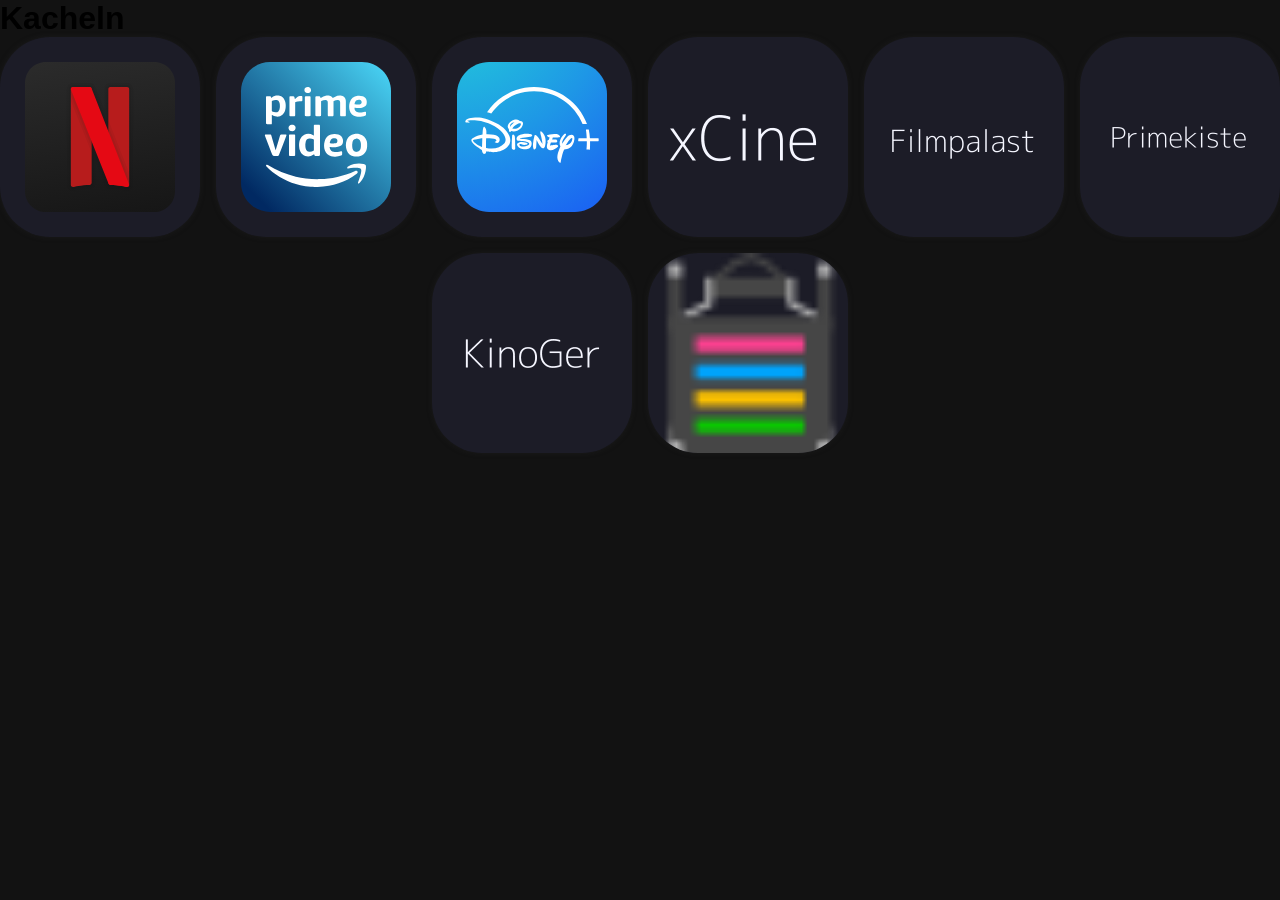
<file: index.html>
<!DOCTYPE html>
<html lang="de">
<head>
    <meta charset="UTF-8">
    <meta name="viewport" content="width=device-width, initial-scale=1.0">
    <title>Kacheln</title>
    <link rel="stylesheet" href="main.css">
</head>
<body>
    <header>
        <h1>Kacheln</h1>
    </header>
    
    <div class="flex-container" id="tiles-container">
    </div>

    <script src="links.js" type="text/javascript"></script>
    <script src="main.js" type="text/javascript"></script>
</body>
</html>
</file>
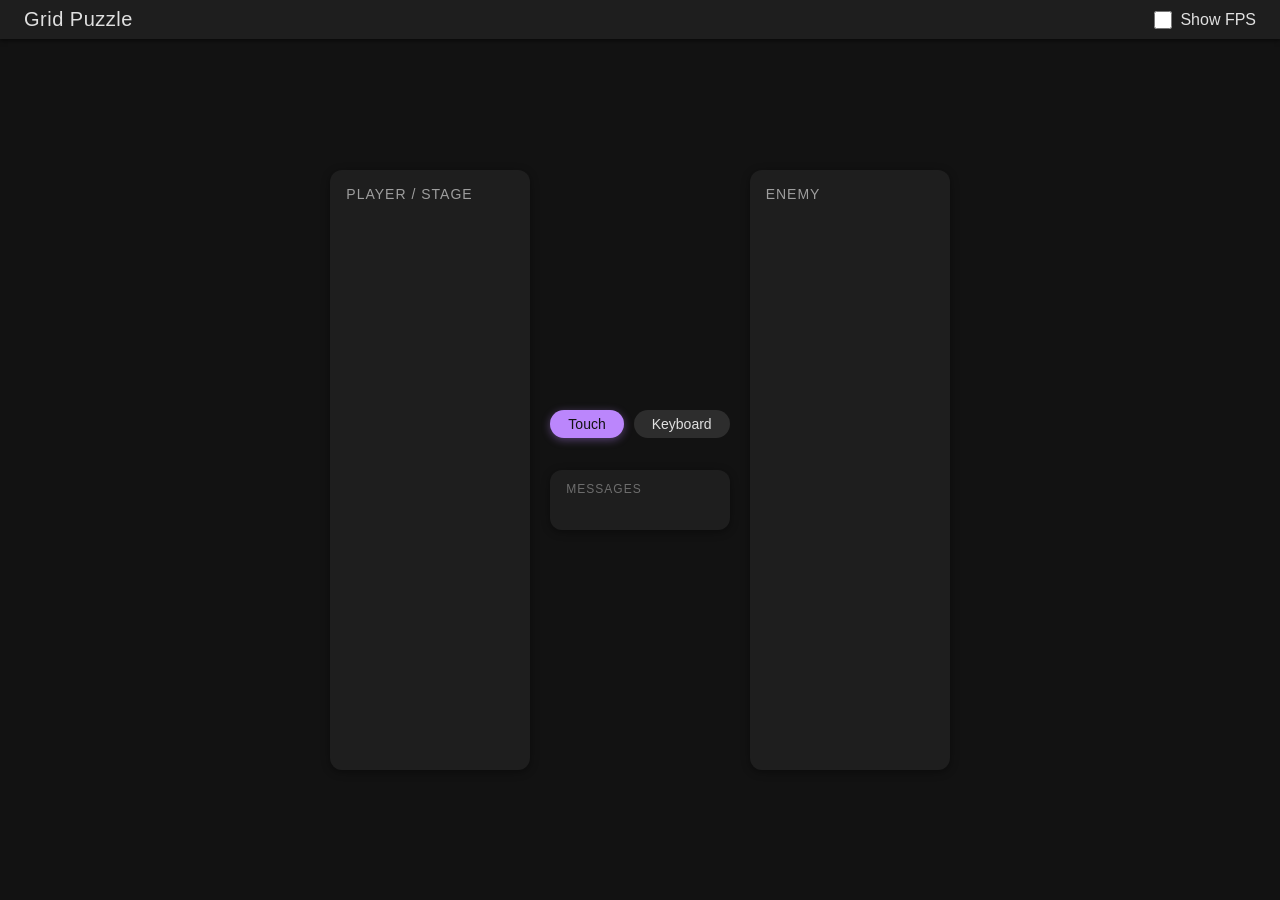
<file: game/index.html>
<!DOCTYPE html>
<html lang="en">
<head>
    <meta charset="UTF-8">
    <meta name="viewport" content="width=device-width, initial-scale=1.0">
    <title>Grid Puzzle</title>
    <script src="./ivank.js"></script>
    <style>
        * {
            margin: 0;
            padding: 0;
            box-sizing: border-box;
        }

        body {
            background: #121212;
            color: #e0e0e0;
            font-family: 'Roboto', 'Segoe UI', sans-serif;
            display: flex;
            flex-direction: column;
            height: 100vh;
            overflow: hidden;
        }

        /* ---- Top bar ---- */
        .top-bar {
            background: #1e1e1e;
            padding: 8px 24px;
            display: flex;
            align-items: center;
            justify-content: space-between;
            box-shadow: 0 2px 4px rgba(0,0,0,0.5);
            z-index: 10;
        }
        .top-bar h1 {
            font-size: 20px;
            font-weight: 500;
            letter-spacing: 0.5px;
        }
        .settings {
            display: flex;
            align-items: center;
            gap: 12px;
        }
        .toggle-label {
            display: flex;
            align-items: center;
            gap: 8px;
            cursor: pointer;
        }
        .toggle-label input[type="checkbox"] {
            width: 18px;
            height: 18px;
            accent-color: #bb86fc;
        }

        /* ---- Main content ---- */
        .main-content {
            flex: 1;
            display: flex;
            justify-content: center;
            align-items: center;
            gap: 20px;
            padding: 20px;
            overflow: hidden;
        }

        .side-panel {
            background: #1e1e1e;
            border-radius: 12px;
            padding: 16px;
            width: 200px;
            height: 600px; /* match canvas height */
            box-shadow: 0 2px 8px rgba(0,0,0,0.4);
            display: flex;
            flex-direction: column;
        }
        .side-panel .panel-title {
            font-size: 14px;
            font-weight: 500;
            color: #9e9e9e;
            margin-bottom: 12px;
            text-transform: uppercase;
            letter-spacing: 1px;
        }

        .center-column {
            display: flex;
            flex-direction: column;
            align-items: center;
            gap: 16px;
        }

        .canvas-container {
            background: #000;
            border-radius: 12px;
            overflow: hidden;
            box-shadow: 0 4px 16px rgba(0,0,0,0.6);
            line-height: 0; /* remove gap below canvas */
        }

        .message-box {
            background: #1e1e1e;
            border-radius: 12px;
            padding: 12px 16px;
            width: 100%;
            min-height: 60px;
            box-shadow: 0 2px 8px rgba(0,0,0,0.4);
            font-size: 14px;
            color: #9e9e9e;
        }
        .message-box .label {
            font-size: 12px;
            text-transform: uppercase;
            letter-spacing: 1px;
            margin-bottom: 4px;
            color: #6e6e6e;
        }

        /* ---- Input mode buttons ---- */
        .input-pills {
            display: flex;
            gap: 10px;
            justify-content: center;
        }
        .input-pill {
            background: #2d2d2d;
            border: none;
            color: #e0e0e0;
            padding: 6px 18px;
            border-radius: 20px;
            font-size: 14px;
            cursor: pointer;
            transition: background 0.2s, box-shadow 0.2s;
        }
        .input-pill.active {
            background: #bb86fc;
            color: #121212;
            font-weight: 500;
            box-shadow: 0 2px 8px rgba(187,134,252,0.4);
        }
    </style>
</head>
<body>
    <!-- Top bar -->
    <div class="top-bar">
        <h1>Grid Puzzle</h1>
        <div class="settings">
            <label class="toggle-label">
                <input type="checkbox" id="fpsToggle">
                <span>Show FPS</span>
            </label>
        </div>
    </div>

    <!-- Main layout -->
    <div class="main-content">
        <!-- Left panel -->
        <div class="side-panel" id="leftPanel">
            <div class="panel-title">Player / Stage</div>
            <!-- Empty container for stats/skills -->
        </div>

        <!-- Center column: canvas + message box -->
        <div class="center-column">
            <!-- Input mode pills -->
            <div class="input-pills">
                <button class="input-pill active" id="touchBtn">Touch</button>
                <button class="input-pill" id="keyboardBtn">Keyboard</button>
            </div>

            <!-- Canvas container (ivank.js canvas will be moved here) -->
            <div class="canvas-container" id="canvasContainer"></div>

            <!-- Message box -->
            <div class="message-box">
                <div class="label">Messages</div>
                <div id="messageText"></div>
            </div>
        </div>

        <!-- Right panel -->
        <div class="side-panel" id="rightPanel">
            <div class="panel-title">Enemy</div>
            <!-- Empty container for enemy info -->
        </div>
    </div>

    <script>
        // ----- Game Constants -----
        const GRID_SIZE = 15;
        const TILE_SIZE = 40;         // canvas = 600x600
        const CANVAS_SIZE = GRID_SIZE * TILE_SIZE;

        // Player position (0-indexed, x = col, y = row)
        let playerX = 7;
        let playerY = 7;

        // Input mode ('touch' or 'keyboard')
        let inputMode = 'touch';

        // FPS display
        let showFPS = false;
        let fpsCounter = 0;
        let lastFPSTime = performance.now();
        let fpsDisplay = 0;

        // ----- DOM Elements -----
        const fpsToggle = document.getElementById('fpsToggle');
        const touchBtn = document.getElementById('touchBtn');
        const keyboardBtn = document.getElementById('keyboardBtn');
        const canvasContainer = document.getElementById('canvasContainer');
        const messageText = document.getElementById('messageText');

        // ----- ivank.js Setup -----
        ivank.canvas(CANVAS_SIZE, CANVAS_SIZE);   // creates canvas, appends to body
        const canvas = ivank.canvasElement;
        const ctx = ivank.ctx;

        // Move canvas into our container
        canvasContainer.appendChild(canvas);

        // ----- Input Mode Switching -----
        function setInputMode(mode) {
            inputMode = mode;
            touchBtn.classList.toggle('active', mode === 'touch');
            keyboardBtn.classList.toggle('active', mode === 'keyboard');
            messageText.textContent = mode === 'touch' ? 'Tap adjacent tile to move' : 'Use arrow keys to move';
        }

        touchBtn.addEventListener('click', () => setInputMode('touch'));
        keyboardBtn.addEventListener('click', () => setInputMode('keyboard'));

        // ----- FPS Toggle -----
        fpsToggle.addEventListener('change', (e) => {
            showFPS = e.target.checked;
        });

        // ----- Movement Logic -----
        function movePlayer(dx, dy) {
            const newX = playerX + dx;
            const newY = playerY + dy;
            if (newX >= 0 && newX < GRID_SIZE && newY >= 0 && newY < GRID_SIZE) {
                playerX = newX;
                playerY = newY;
            }
        }

        // ----- Keyboard Input -----
        document.addEventListener('keydown', (e) => {
            if (inputMode !== 'keyboard') return;
            switch (e.key) {
                case 'ArrowUp':    e.preventDefault(); movePlayer(0, -1); break;
                case 'ArrowDown':  e.preventDefault(); movePlayer(0, 1); break;
                case 'ArrowLeft':  e.preventDefault(); movePlayer(-1, 0); break;
                case 'ArrowRight': e.preventDefault(); movePlayer(1, 0); break;
            }
        });

        // ----- Touch / Mouse Input (canvas-relative) -----
        canvas.addEventListener('click', (e) => {
            if (inputMode !== 'touch') return;
            const rect = canvas.getBoundingClientRect();
            const scaleX = canvas.width / rect.width;   // canvas physical pixels vs CSS size
            const scaleY = canvas.height / rect.height;
            const mouseCanvasX = (e.clientX - rect.left) * scaleX;
            const mouseCanvasY = (e.clientY - rect.top) * scaleY;
            const col = Math.floor(mouseCanvasX / TILE_SIZE);
            const row = Math.floor(mouseCanvasY / TILE_SIZE);

            // Move only if adjacent (Manhattan distance == 1)
            const dx = col - playerX;
            const dy = row - playerY;
            if (Math.abs(dx) + Math.abs(dy) === 1) {
                movePlayer(dx, dy);
            }
        });

        // Also support touchstart for mobile responsiveness
        canvas.addEventListener('touchstart', (e) => {
            if (inputMode !== 'touch') return;
            e.preventDefault(); // prevent scrolling
            const touch = e.touches[0];
            const rect = canvas.getBoundingClientRect();
            const scaleX = canvas.width / rect.width;
            const scaleY = canvas.height / rect.height;
            const touchCanvasX = (touch.clientX - rect.left) * scaleX;
            const touchCanvasY = (touch.clientY - rect.top) * scaleY;
            const col = Math.floor(touchCanvasX / TILE_SIZE);
            const row = Math.floor(touchCanvasY / TILE_SIZE);

            const dx = col - playerX;
            const dy = row - playerY;
            if (Math.abs(dx) + Math.abs(dy) === 1) {
                movePlayer(dx, dy);
            }
        }, { passive: false });

        // ----- Drawing Function -----
        function drawGrid() {
            const w = CANVAS_SIZE, h = CANVAS_SIZE;
            ctx.clearRect(0, 0, w, h);

            // Background
            ctx.fillStyle = '#0a0a0a';
            ctx.fillRect(0, 0, w, h);

            // Grid lines
            ctx.strokeStyle = '#2a2a2a';
            ctx.lineWidth = 0.5;
            for (let i = 0; i <= GRID_SIZE; i++) {
                ctx.beginPath();
                ctx.moveTo(i * TILE_SIZE, 0);
                ctx.lineTo(i * TILE_SIZE, h);
                ctx.stroke();
                ctx.moveTo(0, i * TILE_SIZE);
                ctx.lineTo(w, i * TILE_SIZE);
                ctx.stroke();
            }

            // Player (green square)
            const margin = 3;
            const px = playerX * TILE_SIZE + margin;
            const py = playerY * TILE_SIZE + margin;
            const size = TILE_SIZE - margin * 2;
            ctx.fillStyle = '#4caf50';
            ctx.shadowColor = '#4caf50';
            ctx.shadowBlur = 8;
            ctx.fillRect(px, py, size, size);
            ctx.shadowBlur = 0; // reset

            // Optional: show FPS
            if (showFPS) {
                ctx.fillStyle = '#ffffff';
                ctx.font = '14px monospace';
                ctx.fillText(`FPS: ${fpsDisplay}`, 8, 20);
            }
        }

        // ----- Game Loop -----
        ivank.loop(function(timestamp) {
            // FPS calculation
            fpsCounter++;
            if (timestamp - lastFPSTime >= 1000) {
                fpsDisplay = fpsCounter;
                fpsCounter = 0;
                lastFPSTime = timestamp;
            }
            drawGrid();
        });

        // ----- Initial Message -----
        messageText.textContent = 'Tap adjacent tile to move';
    </script>
</body>
</html>
</file>
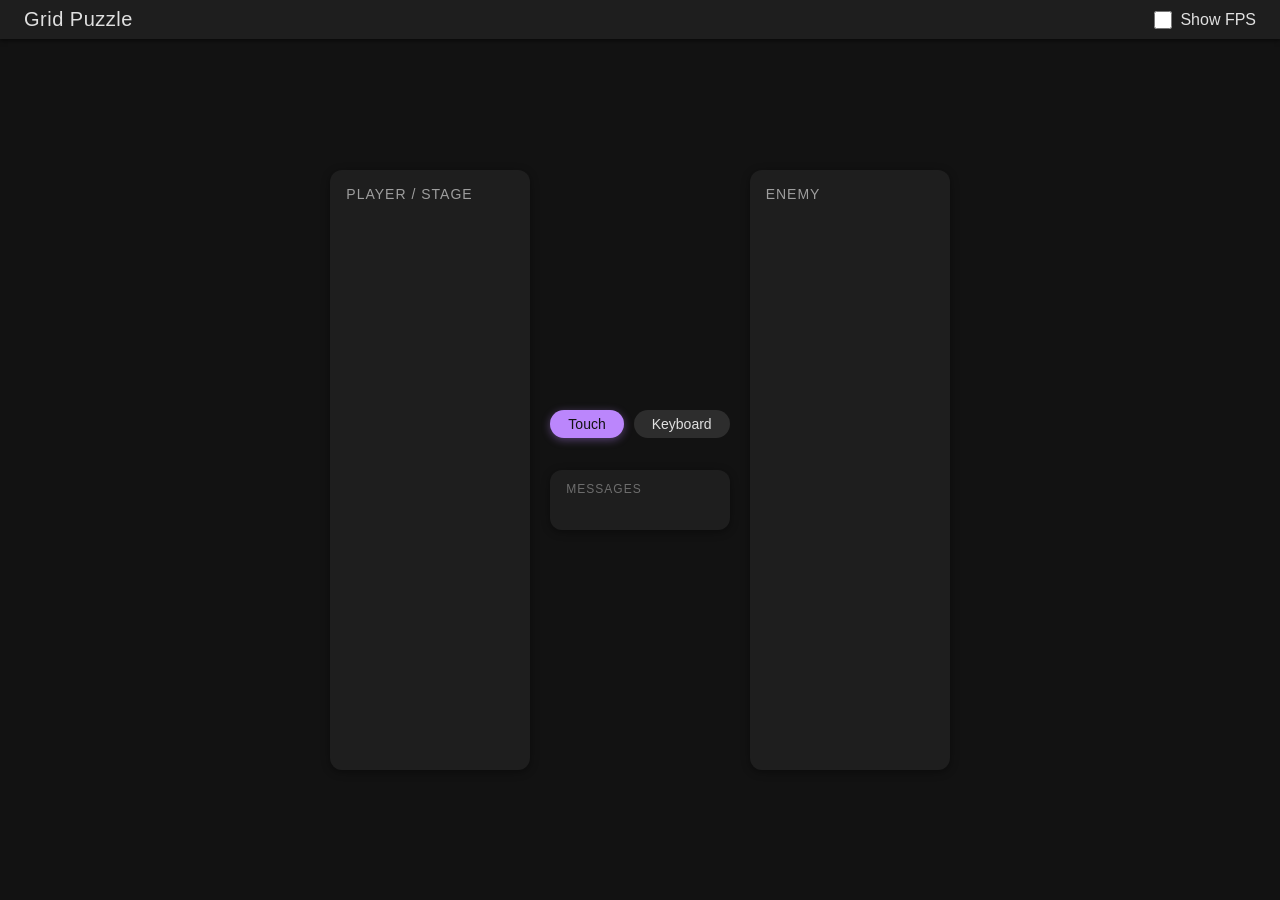
<file: game.html>
<!DOCTYPE html>
<html lang="en">
<head>
    <meta charset="UTF-8">
    <meta name="viewport" content="width=device-width, initial-scale=1.0">
    <title>Grid Puzzle</title>
    <script src="https://lib.ivank.net/ivank.js"></script>
    <style>
        * {
            margin: 0;
            padding: 0;
            box-sizing: border-box;
        }

        body {
            background: #121212;
            color: #e0e0e0;
            font-family: 'Roboto', 'Segoe UI', sans-serif;
            display: flex;
            flex-direction: column;
            height: 100vh;
            overflow: hidden;
        }

        /* ---- Top bar ---- */
        .top-bar {
            background: #1e1e1e;
            padding: 8px 24px;
            display: flex;
            align-items: center;
            justify-content: space-between;
            box-shadow: 0 2px 4px rgba(0,0,0,0.5);
            z-index: 10;
        }
        .top-bar h1 {
            font-size: 20px;
            font-weight: 500;
            letter-spacing: 0.5px;
        }
        .settings {
            display: flex;
            align-items: center;
            gap: 12px;
        }
        .toggle-label {
            display: flex;
            align-items: center;
            gap: 8px;
            cursor: pointer;
        }
        .toggle-label input[type="checkbox"] {
            width: 18px;
            height: 18px;
            accent-color: #bb86fc;
        }

        /* ---- Main content ---- */
        .main-content {
            flex: 1;
            display: flex;
            justify-content: center;
            align-items: center;
            gap: 20px;
            padding: 20px;
            overflow: hidden;
        }

        .side-panel {
            background: #1e1e1e;
            border-radius: 12px;
            padding: 16px;
            width: 200px;
            height: 600px; /* match canvas height */
            box-shadow: 0 2px 8px rgba(0,0,0,0.4);
            display: flex;
            flex-direction: column;
        }
        .side-panel .panel-title {
            font-size: 14px;
            font-weight: 500;
            color: #9e9e9e;
            margin-bottom: 12px;
            text-transform: uppercase;
            letter-spacing: 1px;
        }

        .center-column {
            display: flex;
            flex-direction: column;
            align-items: center;
            gap: 16px;
        }

        .canvas-container {
            background: #000;
            border-radius: 12px;
            overflow: hidden;
            box-shadow: 0 4px 16px rgba(0,0,0,0.6);
            line-height: 0; /* remove gap below canvas */
        }

        .message-box {
            background: #1e1e1e;
            border-radius: 12px;
            padding: 12px 16px;
            width: 100%;
            min-height: 60px;
            box-shadow: 0 2px 8px rgba(0,0,0,0.4);
            font-size: 14px;
            color: #9e9e9e;
        }
        .message-box .label {
            font-size: 12px;
            text-transform: uppercase;
            letter-spacing: 1px;
            margin-bottom: 4px;
            color: #6e6e6e;
        }

        /* ---- Input mode buttons ---- */
        .input-pills {
            display: flex;
            gap: 10px;
            justify-content: center;
        }
        .input-pill {
            background: #2d2d2d;
            border: none;
            color: #e0e0e0;
            padding: 6px 18px;
            border-radius: 20px;
            font-size: 14px;
            cursor: pointer;
            transition: background 0.2s, box-shadow 0.2s;
        }
        .input-pill.active {
            background: #bb86fc;
            color: #121212;
            font-weight: 500;
            box-shadow: 0 2px 8px rgba(187,134,252,0.4);
        }
    </style>
</head>
<body>
    <!-- Top bar -->
    <div class="top-bar">
        <h1>Grid Puzzle</h1>
        <div class="settings">
            <label class="toggle-label">
                <input type="checkbox" id="fpsToggle">
                <span>Show FPS</span>
            </label>
        </div>
    </div>

    <!-- Main layout -->
    <div class="main-content">
        <!-- Left panel -->
        <div class="side-panel" id="leftPanel">
            <div class="panel-title">Player / Stage</div>
            <!-- Empty container for stats/skills -->
        </div>

        <!-- Center column: canvas + message box -->
        <div class="center-column">
            <!-- Input mode pills -->
            <div class="input-pills">
                <button class="input-pill active" id="touchBtn">Touch</button>
                <button class="input-pill" id="keyboardBtn">Keyboard</button>
            </div>

            <!-- Canvas container (ivank.js canvas will be moved here) -->
            <div class="canvas-container" id="canvasContainer"></div>

            <!-- Message box -->
            <div class="message-box">
                <div class="label">Messages</div>
                <div id="messageText"></div>
            </div>
        </div>

        <!-- Right panel -->
        <div class="side-panel" id="rightPanel">
            <div class="panel-title">Enemy</div>
            <!-- Empty container for enemy info -->
        </div>
    </div>

    <script>
        // ----- Game Constants -----
        const GRID_SIZE = 15;
        const TILE_SIZE = 40;         // canvas = 600x600
        const CANVAS_SIZE = GRID_SIZE * TILE_SIZE;

        // Player position (0-indexed, x = col, y = row)
        let playerX = 7;
        let playerY = 7;

        // Input mode ('touch' or 'keyboard')
        let inputMode = 'touch';

        // FPS display
        let showFPS = false;
        let fpsCounter = 0;
        let lastFPSTime = performance.now();
        let fpsDisplay = 0;

        // ----- DOM Elements -----
        const fpsToggle = document.getElementById('fpsToggle');
        const touchBtn = document.getElementById('touchBtn');
        const keyboardBtn = document.getElementById('keyboardBtn');
        const canvasContainer = document.getElementById('canvasContainer');
        const messageText = document.getElementById('messageText');

        // ----- ivank.js Setup -----
        ivank.canvas(CANVAS_SIZE, CANVAS_SIZE);   // creates canvas, appends to body
        const canvas = ivank.canvasElement;
        const ctx = ivank.ctx;

        // Move canvas into our container
        canvasContainer.appendChild(canvas);

        // ----- Input Mode Switching -----
        function setInputMode(mode) {
            inputMode = mode;
            touchBtn.classList.toggle('active', mode === 'touch');
            keyboardBtn.classList.toggle('active', mode === 'keyboard');
            messageText.textContent = mode === 'touch' ? 'Tap adjacent tile to move' : 'Use arrow keys to move';
        }

        touchBtn.addEventListener('click', () => setInputMode('touch'));
        keyboardBtn.addEventListener('click', () => setInputMode('keyboard'));

        // ----- FPS Toggle -----
        fpsToggle.addEventListener('change', (e) => {
            showFPS = e.target.checked;
        });

        // ----- Movement Logic -----
        function movePlayer(dx, dy) {
            const newX = playerX + dx;
            const newY = playerY + dy;
            if (newX >= 0 && newX < GRID_SIZE && newY >= 0 && newY < GRID_SIZE) {
                playerX = newX;
                playerY = newY;
            }
        }

        // ----- Keyboard Input -----
        document.addEventListener('keydown', (e) => {
            if (inputMode !== 'keyboard') return;
            switch (e.key) {
                case 'ArrowUp':    e.preventDefault(); movePlayer(0, -1); break;
                case 'ArrowDown':  e.preventDefault(); movePlayer(0, 1); break;
                case 'ArrowLeft':  e.preventDefault(); movePlayer(-1, 0); break;
                case 'ArrowRight': e.preventDefault(); movePlayer(1, 0); break;
            }
        });

        // ----- Touch / Mouse Input (canvas-relative) -----
        canvas.addEventListener('click', (e) => {
            if (inputMode !== 'touch') return;
            const rect = canvas.getBoundingClientRect();
            const scaleX = canvas.width / rect.width;   // canvas physical pixels vs CSS size
            const scaleY = canvas.height / rect.height;
            const mouseCanvasX = (e.clientX - rect.left) * scaleX;
            const mouseCanvasY = (e.clientY - rect.top) * scaleY;
            const col = Math.floor(mouseCanvasX / TILE_SIZE);
            const row = Math.floor(mouseCanvasY / TILE_SIZE);

            // Move only if adjacent (Manhattan distance == 1)
            const dx = col - playerX;
            const dy = row - playerY;
            if (Math.abs(dx) + Math.abs(dy) === 1) {
                movePlayer(dx, dy);
            }
        });

        // Also support touchstart for mobile responsiveness
        canvas.addEventListener('touchstart', (e) => {
            if (inputMode !== 'touch') return;
            e.preventDefault(); // prevent scrolling
            const touch = e.touches[0];
            const rect = canvas.getBoundingClientRect();
            const scaleX = canvas.width / rect.width;
            const scaleY = canvas.height / rect.height;
            const touchCanvasX = (touch.clientX - rect.left) * scaleX;
            const touchCanvasY = (touch.clientY - rect.top) * scaleY;
            const col = Math.floor(touchCanvasX / TILE_SIZE);
            const row = Math.floor(touchCanvasY / TILE_SIZE);

            const dx = col - playerX;
            const dy = row - playerY;
            if (Math.abs(dx) + Math.abs(dy) === 1) {
                movePlayer(dx, dy);
            }
        }, { passive: false });

        // ----- Drawing Function -----
        function drawGrid() {
            const w = CANVAS_SIZE, h = CANVAS_SIZE;
            ctx.clearRect(0, 0, w, h);

            // Background
            ctx.fillStyle = '#0a0a0a';
            ctx.fillRect(0, 0, w, h);

            // Grid lines
            ctx.strokeStyle = '#2a2a2a';
            ctx.lineWidth = 0.5;
            for (let i = 0; i <= GRID_SIZE; i++) {
                ctx.beginPath();
                ctx.moveTo(i * TILE_SIZE, 0);
                ctx.lineTo(i * TILE_SIZE, h);
                ctx.stroke();
                ctx.moveTo(0, i * TILE_SIZE);
                ctx.lineTo(w, i * TILE_SIZE);
                ctx.stroke();
            }

            // Player (green square)
            const margin = 3;
            const px = playerX * TILE_SIZE + margin;
            const py = playerY * TILE_SIZE + margin;
            const size = TILE_SIZE - margin * 2;
            ctx.fillStyle = '#4caf50';
            ctx.shadowColor = '#4caf50';
            ctx.shadowBlur = 8;
            ctx.fillRect(px, py, size, size);
            ctx.shadowBlur = 0; // reset

            // Optional: show FPS
            if (showFPS) {
                ctx.fillStyle = '#ffffff';
                ctx.font = '14px monospace';
                ctx.fillText(`FPS: ${fpsDisplay}`, 8, 20);
            }
        }

        // ----- Game Loop -----
        ivank.loop(function(timestamp) {
            // FPS calculation
            fpsCounter++;
            if (timestamp - lastFPSTime >= 1000) {
                fpsDisplay = fpsCounter;
                fpsCounter = 0;
                lastFPSTime = timestamp;
            }
            drawGrid();
        });

        // ----- Initial Message -----
        messageText.textContent = 'Tap adjacent tile to move';
    </script>
</body>
</html>
</file>
<file: main.css>
:root {
    --primary-color: #121212;
    --secondary-color: #1e1e1e;
    --text-color: #e0e0e0;
    --tile-size: calc(100% / 6 - 20px);
    --tile-bg-color:#343434;
    --tile-bg-color-hover:silver;
    --image-bg-color: #1c1c27;
    --image-bg-color-hover: #252533;
}

* {
    margin: 0;
    padding: 0;
    box-sizing: border-box;
    font-family: 'Roboto', Arial, sans-serif;
}

body {background-color: var(--primary-color)}

.flex-container {
    display: flex;
    justify-content: center;
    align-items: center;
    gap: 16px;
    flex-wrap: wrap;
}

.tile {
    height:200px;
    width:200px;
    text-align: center;
    box-shadow: 0px 0px 10px -5px var(--tile-bg-color);
    border-radius: 25%
}

.tile:hover {
    box-shadow: 0px 0px 10px -5px var(--tile-bg-color-hover);
}

.tile img {
    border-radius: 25%;
    background-color:var(--image-bg-color)
}

.tile img:hover {
    background-color:var(--image-bg-color-hover)
}
</file>
